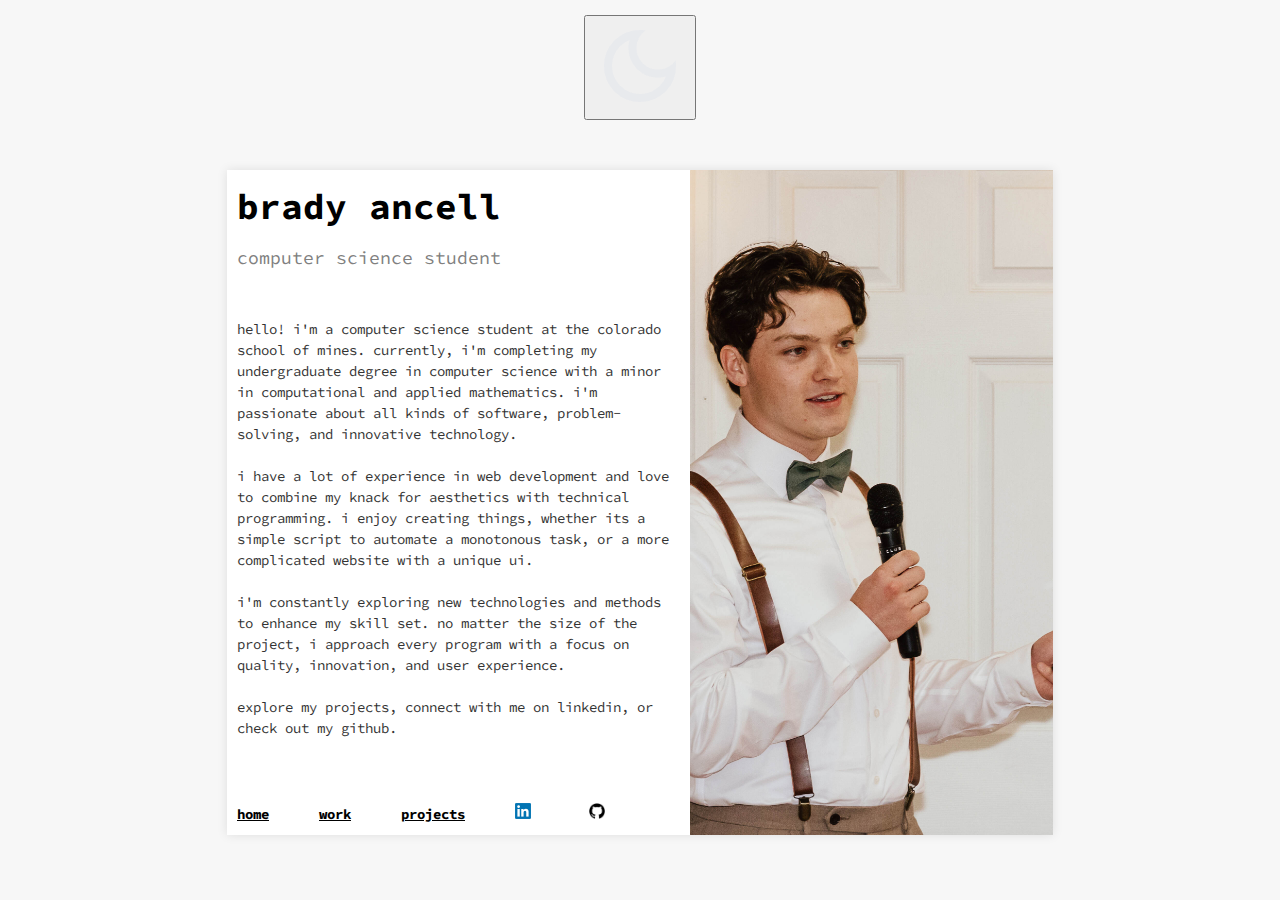
<file: index.html>
<!DOCTYPE html>
<html lang="en">
<head>
    <script type="text/javascript">
        var elm=document.getElementsByTagName("html")[0];
        elm.style.display="none";
        document.addEventListener("DOMContentLoaded",function(event) { elm.style.display="block"; });
    </script>
    <meta charset="UTF-8">
    <meta name="viewport" content="width=device-width, initial-scale=1.0">

    <title>brady ancell</title>
    <link rel="stylesheet" href="static/styles/style.css">
    <link rel="icon" type="image/x-icon" href="static/images/bancell-favicon.png">
</head>
<body>
    <div class="container">
        <button onClick=darkModeToggle() id="dark-mode-toggle">
            <img id="theme-img" src="static/images/dark-mode-icon.png">
        </button>
        <div class="content">
            <div class="landing">
                <div class="text">
                    <div class="name">
                        <h1>brady ancell</h1>
                        <img id="cursor" src="static/images/cursor.jpg" alt="cursor image">
                    </div>
                    <p class="subtitle">computer science student</p>
                    <img id="mobile-headshot" style="display: none" src="static/images/headshot.jpg" alt="Brady Ancell headshot">

                    <br>
                    <p class="description">
                        hello! i'm a computer science student at the colorado school of mines. currently, i'm completing my undergraduate degree in computer science with a minor in computational and applied mathematics. i'm passionate about all kinds of software, problem-solving, and innovative technology.
                        <br><br>
                        i have a lot of experience in web development and love to combine my knack for aesthetics with technical programming. i enjoy creating things, whether its a simple script to automate a monotonous task, or a more complicated website with a unique ui.
                        <br><br>
                        i'm constantly exploring new technologies and methods to enhance my skill set. no matter the size of the project, i approach every program with a focus on quality, innovation, and user experience.
                        <br><br>
                        explore my projects, connect with me on linkedin, or check out my github. <!-- or read my thoughts on my blog. -->
                    </p>
                    <br><br>
                    <div class="links">
                        <a href="/">home</a>&nbsp;&nbsp;&nbsp;&nbsp;
                        <a href="work/index.html">work</a>&nbsp;&nbsp;&nbsp;&nbsp;
                        <a href="projects/index.html">projects</a>&nbsp;&nbsp;&nbsp;&nbsp;
                        <!-- <a href="blog/index.html">blog</a>&nbsp;&nbsp;&nbsp;&nbsp; -->
                        <a id="no-underline" href="https://www.linkedin.com/in/brady-ancell/" target="_blank">
                            <img src="static/images/linkedin-logo.png" alt="linkedin logo">
                        </a>&nbsp;&nbsp;&nbsp;&nbsp;
                        <a id="no-underline" href="https://github.com/bancell04" target="_blank">
                            <img id="github-logo" src="static/images/github-logo.png" alt="github logo">
                        </a>
                    </div>
                </div>
                <div class="headshot">
                    <img id="headshot" src="static/images/headshot.jpg" alt="Brady Ancell headshot">
                </div>

            </div>
        </div>
    </div>
    <script src="static/scripts/script.js" defer></script>
</body>
</html>
</file>
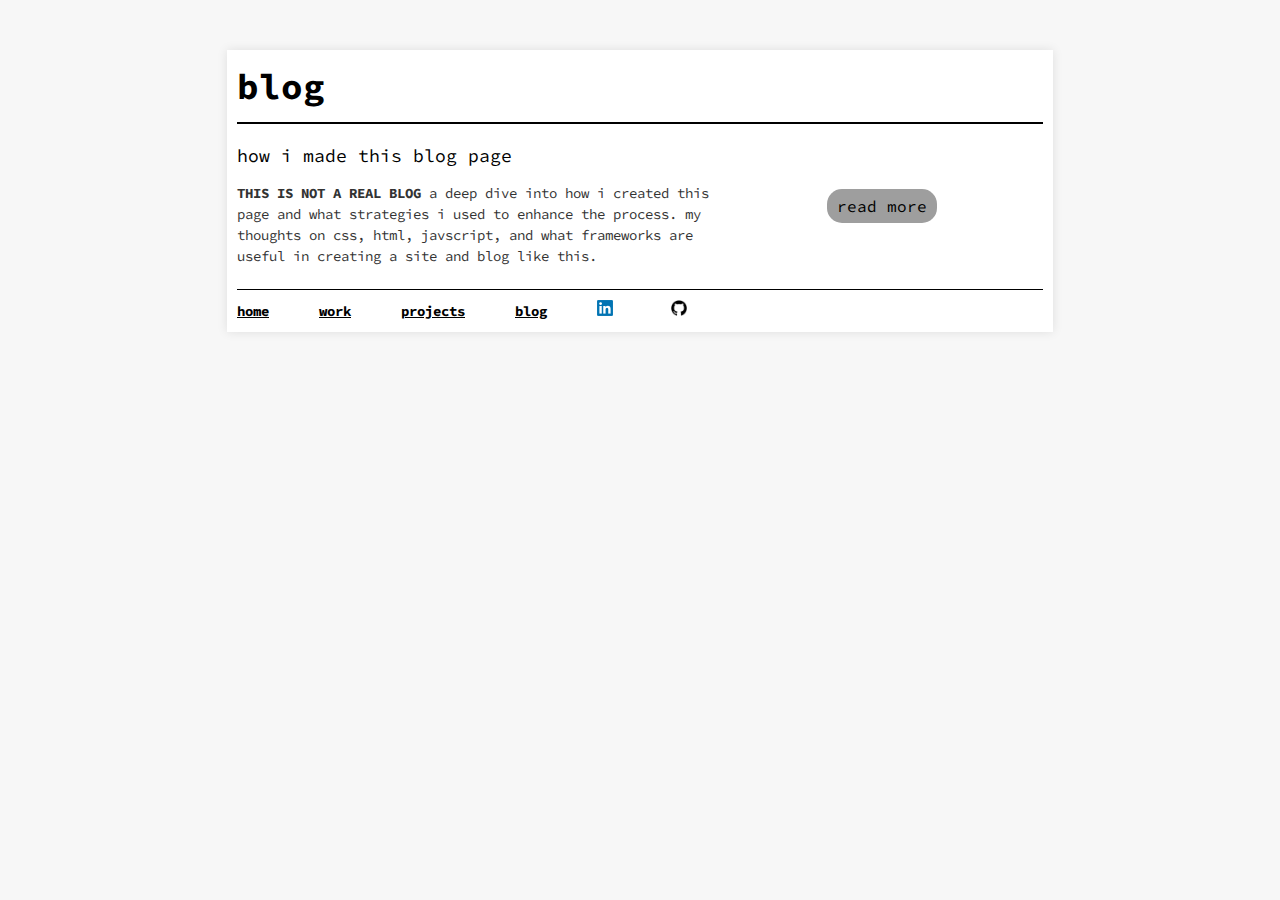
<file: blog/index.html>
<!DOCTYPE html>
<html lang="en">
<head>
    <meta charset="UTF-8">
    <meta name="viewport" content="width=device-width, initial-scale=1.0">

    <title>ba - blog</title>
    <link rel="stylesheet" href="../static/style.css">
    <script src="../static/script.js" defer></script>
    <link rel="icon" type="image/x-icon" href="../static/bancell-favicon.png">
</head>
    <body>
        <div class="container">
            <div class="content">
                <div class="landing">
                    <div class="blog_page">
                        <div class="name">
                            <h1>blog</h1>
                            <img id="cursor" src="../static/cursor.jpg" alt="cursor image">
                        </div>
                        <hr id="project_separator">

                        <!-- BLOG 1 -->
                        <div class="blog">
                            <div class="blog_desc">
                                <p class="subtitle">
                                    how i made this blog page
                                </p>
                                <p class="description">
                                    <strong>THIS IS NOT A REAL BLOG</strong> a deep dive into how i created this page and what strategies i used to enhance the process. my thoughts on css, html, javscript, and what frameworks are useful in creating a site and blog like this.
                                </p>
                            </div>
                            <div class="blog_button_side">
                                <a class="blog_button" href="#">read more</a>
                            </div>
                        </div>
                        <hr id="project_separator">

                        <!-- BLOG 2
                        <div class="blog">
                            <div class="blog_desc">
                                <p class="subtitle">
                                    how i made this blog page
                                </p>
                                <p class="description">
                                    a deep dive into how i created this page and what strategies i used to enhance the process. my thoughts on css, html, javscript, and what frameworks are useful in creating a site and blog like this.
                                </p>
                            </div>
                            <div class="blog_button_side">
                                <a class="blog_button" href="#">read more</a>
                            </div>
                        </div>
                        <hr id="project_separator"> -->

                        <div class="links">
                            <a href="/">home</a>&nbsp;&nbsp;&nbsp;&nbsp;
                            <a href="../work/index.html">work</a>&nbsp;&nbsp;&nbsp;&nbsp;
                            <a href="../projects/index.html">projects</a>&nbsp;&nbsp;&nbsp;&nbsp;
                            <a href="index.html">blog</a>&nbsp;&nbsp;&nbsp;&nbsp;
                            <a id="no-underline" href="https://www.linkedin.com/in/brady-ancell/" target="_blank">
                                <img src="../static/linkedin-logo.png" alt="linkedin logo">
                            </a>&nbsp;&nbsp;&nbsp;&nbsp;
                            <a id="no-underline" href="https://github.com/bancell04" target="_blank">
                                <img src="../static/github-logo.png" alt="github logo">
                            </a>
                        </div>
                    </div>

                </div>
            </div>
        </div>
    </body>
</html>
</file>
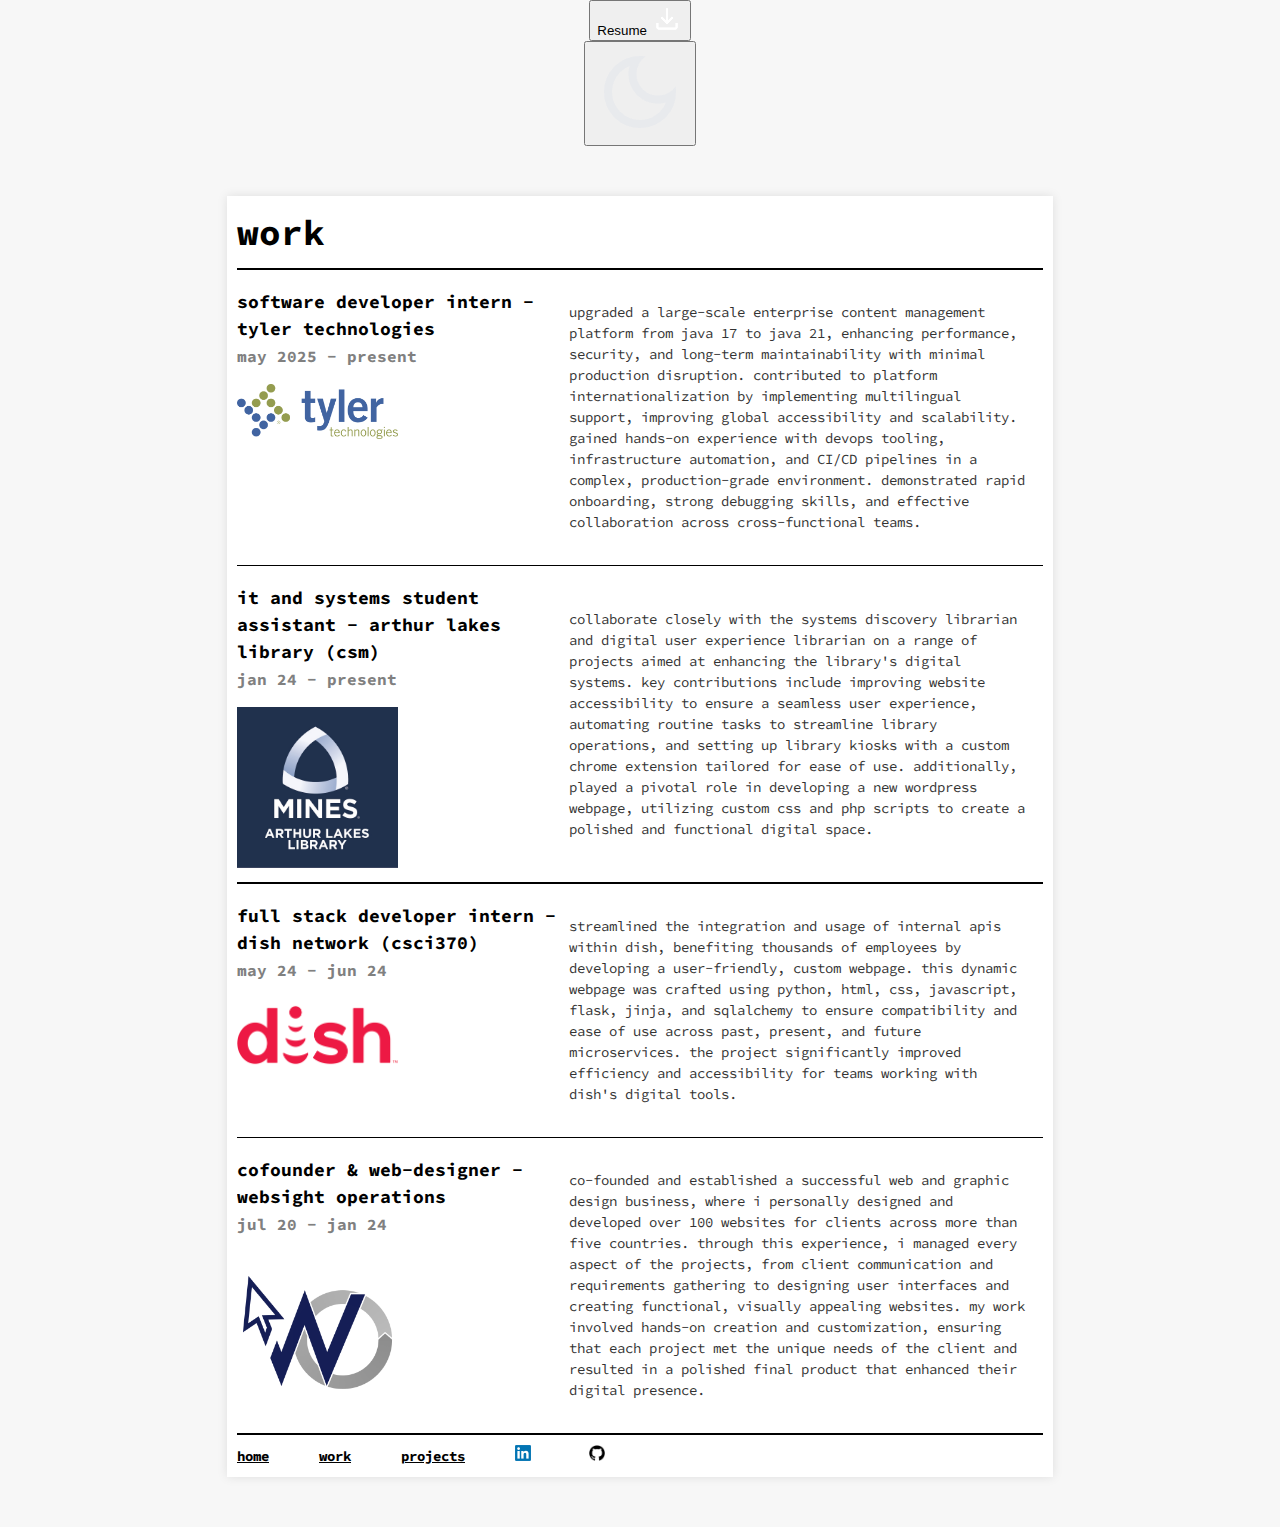
<file: work/index.html>
<!DOCTYPE html>
<html lang="en">
    <head>
        <script type="text/javascript">
            var elm=document.getElementsByTagName("html")[0];
            elm.style.display="none";
            document.addEventListener("DOMContentLoaded",function(event) { elm.style.display="block"; });
        </script>
        <meta charset="UTF-8">
        <meta name="viewport" content="width=device-width, initial-scale=1.0">
    
        <title>ba - work</title>
        <link rel="stylesheet" href="../static/styles/style.css">
        <link rel="icon" type="image/x-icon" href="../static/images/bancell-favicon.png">
    </head>
    <body>
        <div class="container">
            <button id="resume-button" onclick="downloadResume()">
                Resume
                <img id="download-img" src="../static/images/download-white.png">
            </button>
            <button onClick=darkModeToggle() id="dark-mode-toggle">
                <img id="theme-img" src="../static/images/dark-mode-icon.png">
            </button>
            <div class="content">
                <div class="landing">
                    <div class="work_page">
                        <div class="name">
                            <h1>work</h1>
                            <img id="cursor" src="../static/images/cursor.jpg" alt="cursor image">
                        </div>
                        <hr id="project_separator">

                        <!-- WORK 0 -->
                        <div class="work">
                            <div class="work_title">
                                <p class="subtitle">
                                    software developer intern - tyler technologies
                                </p>
                                <p class="date">
                                    may 2025 - present
                                </p>
                                <img src="../static/images/tyler-tech.png" alt="tyler technologies logo">
                            </div>
                            <div class="work_desc_side">
                                <p class="description">
                                    upgraded a large-scale enterprise content management platform from java 17 to java 21, enhancing performance, security, and long-term maintainability with minimal production disruption. contributed to platform internationalization by implementing multilingual support, improving global accessibility and scalability. gained hands-on experience with devops tooling, infrastructure automation, and CI/CD pipelines in a complex, production-grade environment. demonstrated rapid onboarding, strong debugging skills, and effective collaboration across cross-functional teams.
                                </p>
                            </div>
                        </div>
                        <hr id="project_separator">

                        <!-- WORK 1 -->
                        <div class="work">
                            <div class="work_title">
                                <p class="subtitle">
                                    it and systems student assistant - arthur lakes library (csm)
                                </p>
                                <p class="date">
                                    jan 24 - present
                                </p>
                                <img src="../static/images/arthur_lakes_lib.jpg" alt="arthur lakes library logo">
                            </div>
                            <div class="work_desc_side">
                                <p class="description">
                                    collaborate closely with the systems discovery librarian and digital user experience librarian on a range of projects aimed at enhancing the library's digital systems. key contributions include improving website accessibility to ensure a seamless user experience, automating routine tasks to streamline library operations, and setting up library kiosks with a custom chrome extension tailored for ease of use. additionally, played a pivotal role in developing a new wordpress webpage, utilizing custom css and php scripts to create a polished and functional digital space.
                                </p>
                            </div>
                        </div>
                        <hr id="project_separator">

                        <!-- WORK 2 -->
                        <div class="work">
                            <div class="work_title">
                                <p class="subtitle">
                                    full stack developer intern - dish network (csci370)
                                </p>
                                <p class="date">
                                    may 24 - jun 24
                                </p>
                                <img src="../static/images/dish.png" alt="dish logo">
                            </div>
                            <div class="work_desc_side">
                                <p class="description">
                                    streamlined the integration and usage of internal apis within dish, benefiting thousands of employees by developing a user-friendly, custom webpage. this dynamic webpage was crafted using python, html, css, javascript, flask, jinja, and sqlalchemy to ensure compatibility and ease of use across past, present, and future microservices. the project significantly improved efficiency and accessibility for teams working with dish's digital tools.
                                </p>
                            </div>
                        </div>
                        <hr id="project_separator">

                        <!-- WORK 3 -->
                        <div class="work">
                            <div class="work_title">
                                <p class="subtitle">
                                    cofounder & web-designer - websight operations
                                </p>
                                <p class="date">
                                    jul 20 - jan 24
                                </p>
                                <img src="../static/images/WO-logo-normal.png" alt="websight operations logo">
                            </div>
                            <div class="work_desc_side">
                                <p class="description">
                                    co-founded and established a successful web and graphic design business, where i personally designed and developed over 100 websites for clients across more than five countries. through this experience, i managed every aspect of the projects, from client communication and requirements gathering to designing user interfaces and creating functional, visually appealing websites. my work involved hands-on creation and customization, ensuring that each project met the unique needs of the client and resulted in a polished final product that enhanced their digital presence.
                                </p>
                            </div>
                        </div>
                        <hr id="project_separator">
                        <div class="links">
                            <a href="/">home</a>&nbsp;&nbsp;&nbsp;&nbsp;
                            <a href="index.html">work</a>&nbsp;&nbsp;&nbsp;&nbsp;
                            <a href="../projects/index.html">projects</a>&nbsp;&nbsp;&nbsp;&nbsp;
                            <!-- <a href="../blog/index.html">blog</a>&nbsp;&nbsp;&nbsp;&nbsp; -->
                            <a id="no-underline" href="https://www.linkedin.com/in/brady-ancell/" target="_blank">
                                <img src="../static/images/linkedin-logo.png" alt="linkedin logo">
                            </a>&nbsp;&nbsp;&nbsp;&nbsp;
                            <a id="no-underline" href="https://github.com/bancell04" target="_blank">
                                <img id="github-logo" src="../static/images/github-logo.png" alt="github logo">
                            </a>
                        </div>
                    </div>
                </div>
            </div>
        </div>
        <script src="../static/scripts/script.js" defer></script>
    </body>
</html>
</file>
<file: static/styles/style.css>
@font-face {
    font-family: SourceCodePro;
    src: url('SourceCodePro-VariableFont_wght.ttf') format('opentype');
}

body {
    font-family: SourceCodePro, monospace;
    margin: 0;
    padding: 0;
    background-color: #f7f7f7;
    min-height: 100vh;
    overflow: auto; /* Allow scrolling if content overflows */
    display: flex;
    align-items: center;
    justify-content: center;
}

.container {
    display: flex;
    flex-direction: column;
    align-items: center;
    justify-content: center;
    width: 100%;
    /* No fixed height here to allow scrolling */
}

@media (min-width: 601px) {
    .content {
        width: 100%;
        padding: 50px;
        box-sizing: border-box;
        margin: auto;
    }

    .landing {
        display: flex;
        background-color: white;
        box-shadow: 0 0 10px rgba(0, 0, 0, 0.1);
        text-align: left;
        width: 70%;
        min-width: 800px; 
        margin: auto;
        line-height: 1.5;
    }

    .text {
        width: 55%;
        padding: 10px;
    }

    h1 {
        font-size: 36px;
        font-weight: bold;
        margin: 0;
        text-transform: lowercase;
    }

    .subtitle {
        font-size: 18px;
        color: gray;
        margin: 10px 0;
    }

    .description {
        font-size: 14px;
        color: #333;
    }

    .links > a {
        color: black;
        text-decoration: underline;
        font-weight: bold;
        font-size: 14px;
    }

    .links > a > img {
        width: 16px;
        text-decoration: none;
    }

    .links > a:hover {
        transform:scale(1.5);
    }
    
    .headshot {
        width: 45%;
        position: relative;
        overflow: hidden;
    }

    .headshot img {
        width: 115%;
        height: 130%;
        object-fit: cover; 
        object-position: 40% -100px;
    }

    .mobile-headshot {
        display: none;
    }

    .name {
        display: flex;
    }

    #cursor {
        margin: auto;
        margin-left: 15px;
        object-fit: cover;
        height: 44px;
        width: 20px;
    }

    /* PROJECTS */
    .project_page {
        box-sizing: border-box;
        padding: 10px;
        width: 100%;
        /* Ensure this container fits within its parent and allows scrolling */
    }

    .project {
        width: 100%;
        display: flex;
        flex-direction: row;
        height: auto; /* Adjust height as needed for content */
        min-height: 250px;
    }

    .project_desc {
        width: 60%;
    }

    .project_desc > .subtitle {
        color: black;
        margin-bottom: 0;
    }

    .date {
        color: gray;
        margin-top: 2px;
    }

    .project_img {
        margin: auto;
        width: 40%;
    }

    #project_separator {
        width: 100%;
        border-width: 0;
        height: 1.5px;
        color: black;
        background-color: black;
    }

    .img_container {
        max-width: 250px;
        max-height: 250px;
        margin: auto;
    }

    .img_container > img {
        max-width: 100%;
        max-height: 100%;
        object-fit: contain;
        object-position: center;
    }

    /* BLOG */

    .blog_page {
        padding: 10px;
    }

    .blog {
        display: flex;
        width: 100%;
        flex-direction: row;
        height: auto;
    }

    .blog_desc {
        width: 60%;
    }

    .blog_desc > .subtitle {
        color: black;
    }

    #no-underline {
        text-decoration: none;
    }

    #no-underline:hover > img {
        text-decoration: none;
        width: 18px;
    }

    .blog_button_side {
        width: 40%;
        justify-content: center;
        display: flex;
        align-items: center;
    }

    .blog_button {
        margin: auto;
        padding-top: 5px;
        padding-bottom: 5px;
        padding-left: 10px;
        padding-right: 10px;
        border-radius: 15px;
        background-color: #9e9e9e;
        text-decoration: none;
        color: black;
    }

    .blog_button:hover {
        background-color: #6f6f6f;
        color: white;
    }

    /* WORK */
    .work_page {
        padding: 10px;
        width: 100%;
    }

    .work {
        display: flex;
    }

    .work_title {
        width: 40%;
        overflow: hidden;
        font-weight: bold;
    }

    .work_desc_side {
        width: 60%;
        padding: 10px;
        box-sizing: border-box;
        justify-content: center;
        display: flex;
        align-items: center;
    }

    .work_desc_side > .descripiton {
        margin: auto;
    }

    .work_title > .subtitle {
        color: black;
        margin-bottom: 0;
    }

    .work_title > img {
        max-width: 50%;
        margin: auto;
    }
}



/* MOBILE */
@media (max-width: 600px) {
    .body {
        width: 100%;
    }
    .content {
        padding: 10px;
        width: 100%;
        box-sizing: border-box;
        margin: auto;
    }

    .landing {
        background-color: white;
    }

    .text {
        padding: 5px;
    }

    .name {
        display: flex;
    }

    .name > h1 {
        font-size: 30px;
    }

    #cursor {
        margin: auto;
        margin-left: 15px;
        object-fit: cover;
        height: 40px;
        width: 18px;
    }

    .subtitle {
        font-size: 18px;
        color: gray;
        margin: 0 0;
    }

    .description {
        font-size: 14px;
        color: #333;
    }

    .links > a {
        color: black;
        text-decoration: underline;
        font-weight: bold;
        font-size: 14px;
    }

    .links > a:hover {
        text-decoration: none;
        font-size: 15px;
    }

    img {
        max-width: 100%;
    }

    .links > a > img {
        max-width: 20px;
    }

    #no-underline {
        text-decoration: none;
    }

    /* .mobile-headshot {
        display: block;
        border-radius: 100px;
    } */



}
</file>
<file: static/style.css>
@font-face {
    font-family: SourceCodePro;
    src: url('SourceCodePro-VariableFont_wght.ttf') format('opentype');
}

body {
    font-family: SourceCodePro, monospace;
    margin: 0;
    padding: 0;
    background-color: #f7f7f7;
    overflow: auto; /* Allow scrolling if content overflows */
}

.container {
    display: flex;
    flex-direction: column;
    align-items: center;
    justify-content: center;
    width: 100%;
    /* No fixed height here to allow scrolling */
}

@media (min-width: 601px) {
    .content {
        width: 100%;
        padding: 50px;
        box-sizing: border-box;
        margin: auto;
    }

    .landing {
        display: flex;
        background-color: white;
        box-shadow: 0 0 10px rgba(0, 0, 0, 0.1);
        text-align: left;
        width: 70%;
        min-width: 800px; 
        margin: auto;
        line-height: 1.5;
    }

    .text {
        width: 55%;
        padding: 10px;
    }

    h1 {
        font-size: 36px;
        font-weight: bold;
        margin: 0;
        text-transform: lowercase;
    }

    .subtitle {
        font-size: 18px;
        color: gray;
        margin: 10px 0;
    }

    .description {
        font-size: 14px;
        color: #333;
    }

    .links > a {
        color: black;
        text-decoration: underline;
        font-weight: bold;
        font-size: 14px;
    }

    .links > a > img {
        width: 16px;
        text-decoration: none;
    }

    .links > a:hover {
        text-decoration: none;
        font-size: 15px;
    }
    
    .headshot {
        width: 45%;
        position: relative;
        overflow: hidden;
    }

    .headshot img {
        width: 115%;
        height: 115%;
        object-fit: cover; 
        object-position: -260px -100px; 
    }

    .name {
        display: flex;
    }

    #cursor {
        margin: auto;
        margin-left: 15px;
        object-fit: cover;
        height: 44px;
        width: 20px;
    }

    /* PROJECTS */
    .project_page {
        box-sizing: border-box;
        padding: 10px;
        width: 100%;
        /* Ensure this container fits within its parent and allows scrolling */
    }

    .project {
        width: 100%;
        display: flex;
        flex-direction: row;
        height: auto; /* Adjust height as needed for content */
        min-height: 250px;
    }

    .project_desc {
        width: 60%;
    }

    .project_desc > .subtitle {
        color: black;
        margin-bottom: 0;
    }

    .date {
        color: gray;
        margin-top: 2px;
    }

    .project_img {
        margin: auto;
        width: 40%;
    }

    #project_separator {
        width: 100%;
        border-width: 0;
        height: 1.5px;
        color: black;
        background-color: black;
    }

    .img_container {
        max-width: 250px;
        max-height: 250px;
        margin: auto;
    }

    .img_container > img {
        max-width: 100%;
        max-height: 100%;
        object-fit: contain;
        object-position: center;
    }

    /* BLOG */

    .blog_page {
        padding: 10px;
    }

    .blog {
        display: flex;
        width: 100%;
        flex-direction: row;
        height: auto;
    }

    .blog_desc {
        width: 60%;
    }

    .blog_desc > .subtitle {
        color: black;
    }

    #no-underline {
        text-decoration: none;
    }

    #no-underline:hover > img {
        text-decoration: none;
        width: 18px;
    }

    .blog_button_side {
        width: 40%;
        justify-content: center;
        display: flex;
        align-items: center;
    }

    .blog_button {
        margin: auto;
        padding-top: 5px;
        padding-bottom: 5px;
        padding-left: 10px;
        padding-right: 10px;
        border-radius: 15px;
        background-color: #9e9e9e;
        text-decoration: none;
        color: black;
    }

    .blog_button:hover {
        background-color: #6f6f6f;
        color: white;
    }

    /* WORK */
    .work_page {
        padding: 10px;
        width: 100%;
    }

    .work {
        display: flex;
    }

    .work_title {
        width: 40%;
        overflow: hidden;
        font-weight: bold;
    }

    .work_desc_side {
        width: 60%;
        padding: 10px;
        box-sizing: border-box;
        justify-content: center;
        display: flex;
        align-items: center;
    }

    .work_desc_side > .descripiton {
        margin: auto;
    }

    .work_title > .subtitle {
        color: black;
        margin-bottom: 0;
    }

    .work_title > img {
        max-width: 50%;
        margin: auto;
    }
}



/* MOBILE */
@media (max-width: 600px) {

    .content {
        padding: 10px;
        width: 100%;
        box-sizing: border-box;
        margin: auto;
    }

    .landing {
        background-color: white;
    }

    .text {
        padding: 5px;
    }

    .name {
        display: flex;
    }

    .name > h1 {
        font-size: 30px;
    }

    #cursor {
        margin: auto;
        margin-left: 15px;
        object-fit: cover;
        height: 40px;
        width: 18px;
    }

    .subtitle {
        font-size: 18px;
        color: gray;
        margin: 0 0;
    }

    .description {
        font-size: 14px;
        color: #333;
    }

    .links > a {
        color: black;
        text-decoration: underline;
        font-weight: bold;
        font-size: 14px;
    }

    .links > a:hover {
        text-decoration: none;
        font-size: 15px;
    }


}
</file>
